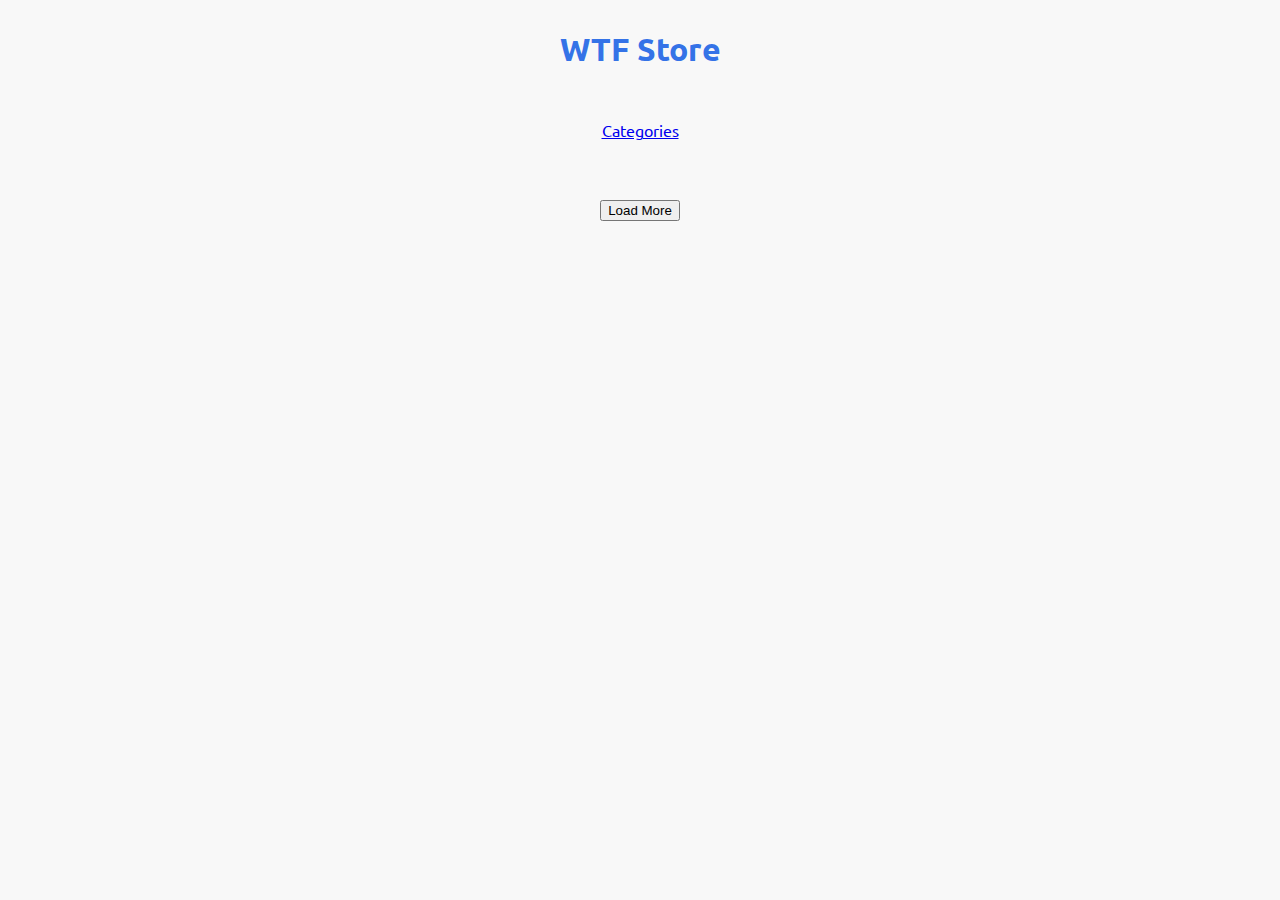
<file: index.html>
<!DOCTYPE html>
<html lang="en">

<head>
    <meta charset="UTF-8">
    <meta name="viewport" content="width=device-width, initial-scale=1.0">
    <title>A Simple Ecommerce Application</title>
    <meta name="description" content="This is a basic application to consume API">
    <!-- begining of google font code -->
    <link rel="preconnect" href="https://fonts.googleapis.com">
    <link rel="preconnect" href="https://fonts.gstatic.com" crossorigin>
    <link
        href="https://fonts.googleapis.com/css2?family=Rokkitt:wght@200;500;700;900&family=Ubuntu:ital,wght@0,300;0,400;0,500;0,700;1,300;1,400;1,500;1,700&display=swap"
        rel="stylesheet">
    <!-- end of google font code -->
    <link rel="stylesheet" href="style.css">
</head>

<body>
    <h1 class="title">WTF Store</h1>

    <div>
        <a href="category.html">Categories</a>
    </div>

    <section class="container" id="product-container">

    </section>

    <div>
        <button id="load-more">Load More</button>
    </div>

    <script src="script.js"></script>
</body>

</html>
</file>
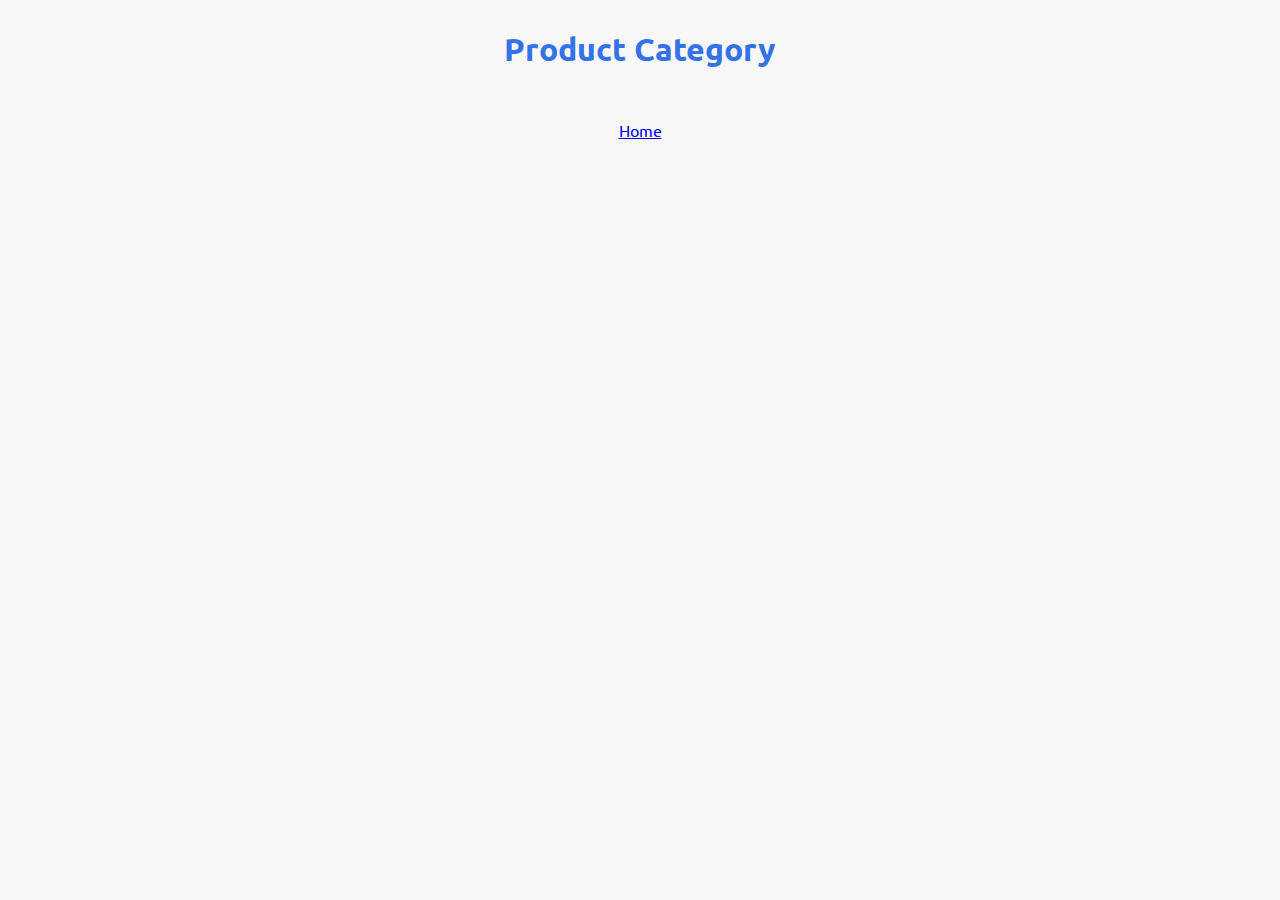
<file: category.html>
<!DOCTYPE html>
<html lang="en">

<head>
    <meta charset="UTF-8">
    <meta name="viewport" content="width=device-width, initial-scale=1.0">
    <title>A Simple Ecommerce Application | Categories</title>
    <meta name="description" content="This is a basic application to consume API">
    <!-- begining of google font code -->
    <link rel="preconnect" href="https://fonts.googleapis.com">
    <link rel="preconnect" href="https://fonts.gstatic.com" crossorigin>
    <link
        href="https://fonts.googleapis.com/css2?family=Rokkitt:wght@200;500;700;900&family=Ubuntu:ital,wght@0,300;0,400;0,500;0,700;1,300;1,400;1,500;1,700&display=swap"
        rel="stylesheet">
    <!-- end of google font code -->
    <link rel="stylesheet" href="style.css">
</head>

<body>
    <h1 class="title">Product Category</h1>

    <div>
        <a href="index.html">Home</a>
    </div>

    <div id="categories"></div>


    <script src="script2.js"></script>
</body>

</html>
</file>
<file: style.css>
body {
    font-family: "Ubuntu", sans-serif;
    font-weight: 400;
    font-style: normal;
    display: flex;
    flex-direction: column;
    justify-content: center;
    align-items: center;
    background-color: #f8f8f8;
}

.title {
    font-family: "Ubuntu", sans-serif;
    font-weight: 700;
    font-style: normal;
    color: rgba(16, 91, 229, 0.86);
    margin-bottom: 50px;
}

.container {
    display: grid;
    grid-template-columns: repeat(auto-fill, minmax(250px, 1fr));
    gap: 20px;
    padding: 20px;
    justify-content: center;
    border-radius: 5px;
}

#product-image {
    width: 100px;
    height: 100px;
    object-fit: cover;
}

#load-more{
    margin-top: 20px;
}

.product-info{
    background-color: cornsilk;
    padding: 20px;
    border-radius: 5px;
    box-shadow: 0 2px 5px  rgba(0,0,0,0.2);
}
</file>
